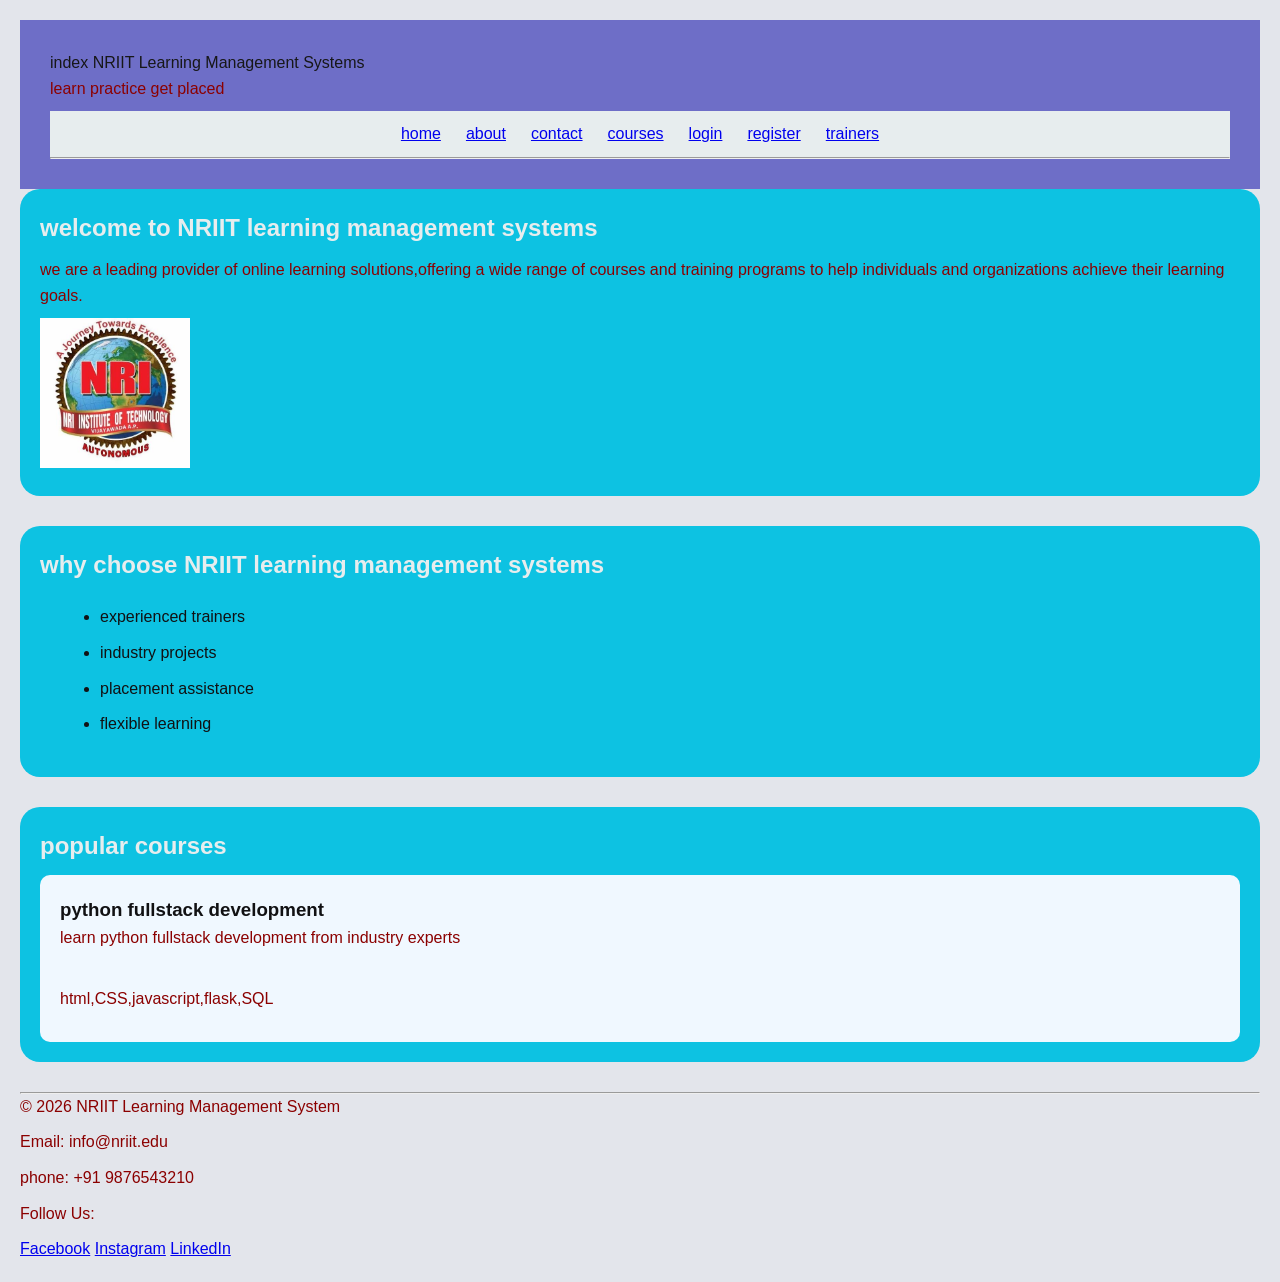
<file: index.html>
<!DOCTYPE html>
<html lang="en">
<head>
    <meta charset="UTF-8">
    <meta name="viewport" content="width=device-width, initial-scale=1.0">
    <link rel="stylesheet" href="css/style.css">
    <title>index Page</title>
</head>
<body>
    <header>
    <hl>index NRIIT Learning Management Systems</hl>
    <p>learn practice get placed</p>
    <nav>
        <a href="index.html">home</a>
        <a href="about.html">about</a>
        <a href="contact.html">contact</a>
        <a href="courses.html">courses</a>
        <a href="login.html">login</a>
        <a href="register.html">register</a>
        <a href="trainer.html">trainers</a>

    </nav>
    <hr>
    </header>
    <main>
        <section>
            <h2>welcome to NRIIT learning management systems</h2>
            <p>we are a leading provider of online learning solutions,offering a wide range of courses and training programs to help individuals and organizations achieve their learning goals.</p>
            <img src="images/image.jpg" alt="Banner" width="150">
        </section>
        <section>
            <h2>why choose NRIIT learning management systems</h2>
            <ul>
                <li>experienced trainers</li>
                <li>industry projects</li>
                <li>placement assistance</li>
                <li>flexible learning</li>
            </ul>
        </section>
        <section>
            <h2>popular courses</h2>
            <article>
                <h3>python fullstack development</h3>
                <p>learn python fullstack development from industry experts</p><br>
                <p>
                    html,CSS,javascript,flask,SQL
                </p>
            </article>
        </section>
    </main>
     <footer>
        <hr>
        <p>&copy; 2026 NRIIT Learning Management System</p>
        <p>Email: info@nriit.edu</p>
        <p>phone: +91 9876543210</p>
        <p>Follow Us:</p>
        <a href="#">Facebook</a>
        <a href="#">Instagram</a>
        <a href="#">LinkedIn</a>
    </footer>
    
</body>
</html>
</file>
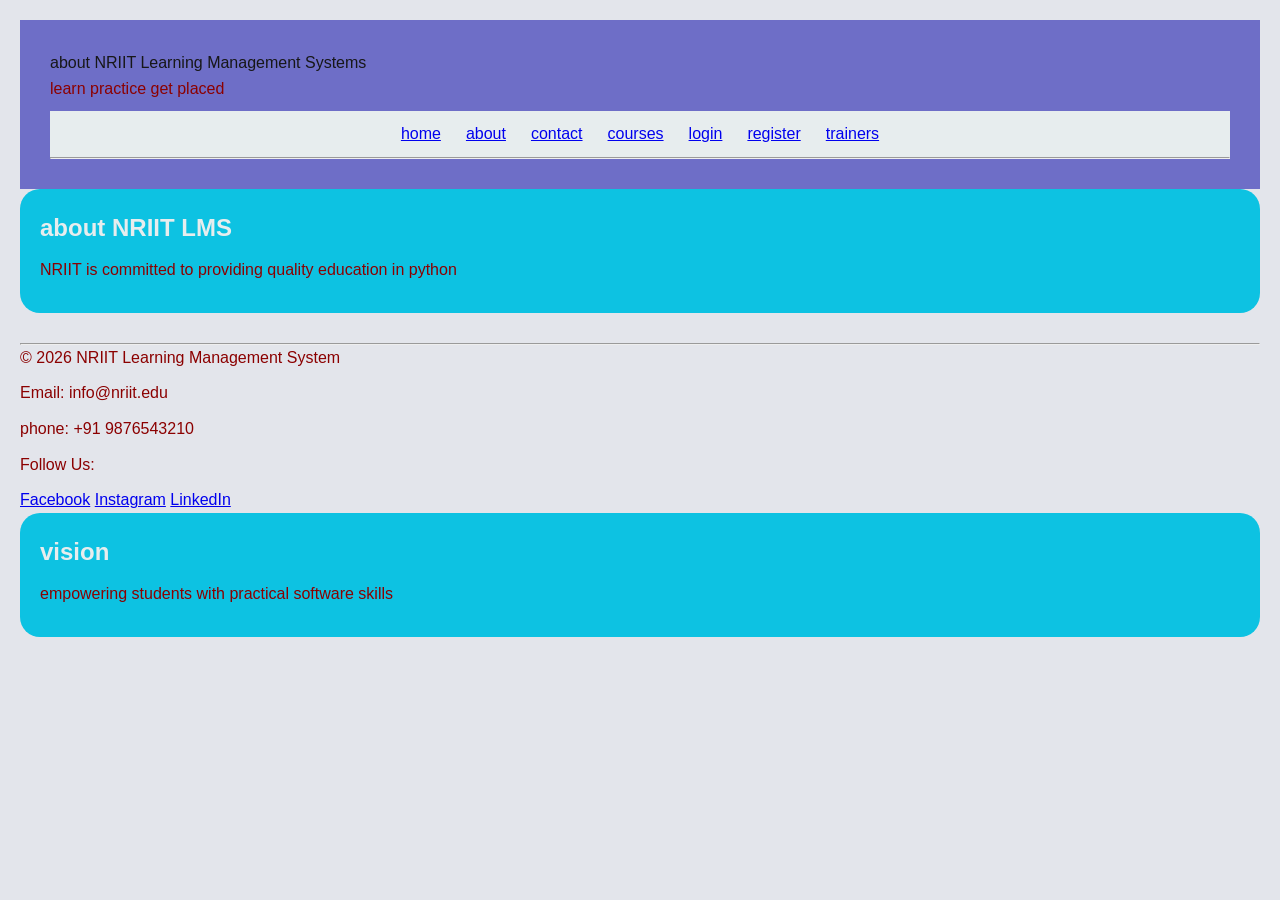
<file: about.html>
<!DOCTYPE html>
<html lang="en">
<head>
    <meta charset="UTF-8">
    <meta name="viewport" content="width=device-width, initial-scale=1.0">
    <link rel="stylesheet" href="css/style.css">
    <title>about page</title>
</head>
<body>
    <header>
    <hl>about NRIIT Learning Management Systems</hl>
    <p>learn practice get placed</p>
    <nav>
        <a href="index.html">home</a>
        <a href="about.html">about</a>
        <a href="contact.html">contact</a>
        <a href="courses.html">courses</a>
        <a href="login.html">login</a>
        <a href="register.html">register</a>
        <a href="trainer.html">trainers</a>
    </nav>
    <hr>
    </header>
    <main>
        <section>
            <h2>about NRIIT LMS</h2>
            <P>NRIIT is committed to providing quality education in python</P>
        </section>
    </main>
     <footer>
        <hr>
        <p>&copy; 2026 NRIIT Learning Management System</p>
        <p>Email: info@nriit.edu</p>
        <p>phone: +91 9876543210</p>
        <p>Follow Us:</p>
        <a href="#">Facebook</a>
        <a href="#">Instagram</a>
        <a href="#">LinkedIn</a>
    </footer>
    <section>
        <h2>vision</h2>
        <p>empowering students with practical software skills</p>
    </section>

</body>
</html>
</file>
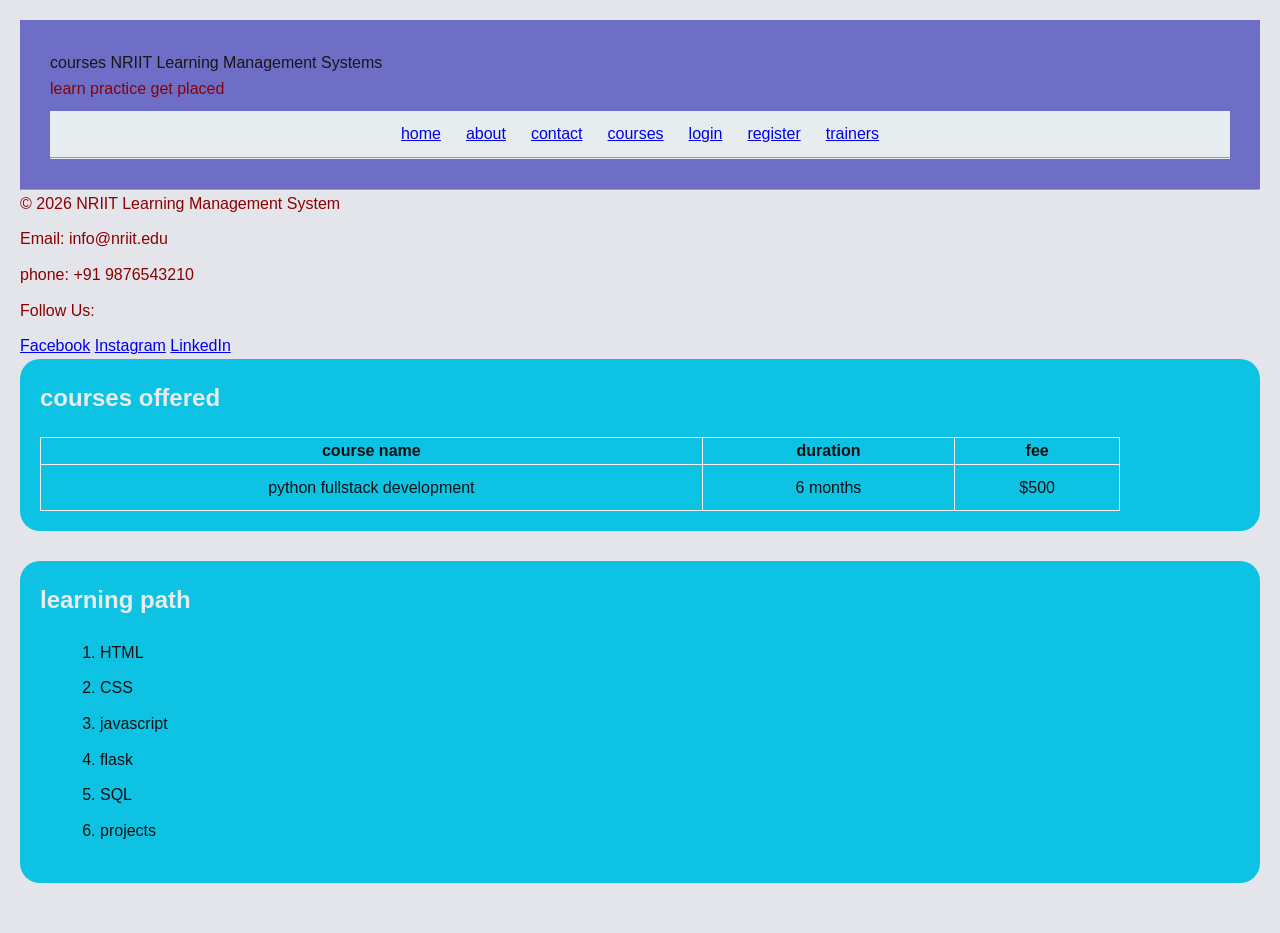
<file: courses.html>
<!DOCTYPE html>
<html lang="en">
<head>
    <meta charset="UTF-8">
    <meta name="viewport" content="width=device-width, initial-scale=1.0">
    <link rel="stylesheet" href="css/style.css">
    <title>courses page</title>
</head>
<body>
    <header>
    <hl>courses NRIIT Learning Management Systems</hl>
    <p>learn practice get placed</p>
    <nav>
        <a href="index.html">home</a>
        <a href="about.html">about</a>
        <a href="contact.html">contact</a>
        <a href="courses.html">courses</a>
        <a href="login.html">login</a>
        <a href="register.html">register</a>
        <a href="trainer.html">trainers</a>
        
    </nav>
    <hr>
    </header>
    <main>
        <footer>
        <hr>
        <p>&copy; 2026 NRIIT Learning Management System</p>
        <p>Email: info@nriit.edu</p>
        <p>phone: +91 9876543210</p>
        <p>Follow Us:</p>
        <a href="#">Facebook</a>
        <a href="#">Instagram</a>
        <a href="#">LinkedIn</a>
    </footer>
        <section>
            <h2>courses offered</h2>
            <table border="1" cellpadding="10">
                <tr>
                    <th>course name</th>
                    <th>duration</th>
                    <th>fee</th>
                </tr>
                <tr>
                    <td>python fullstack development</td>
                    <td>6 months</td>
                    <td>$500</td>
                </tr>
            </table>

        </section>
        <section>
            <h2>learning path</h2>
            <ol>
                <li>HTML</li>
                <li>CSS</li>
                <li>javascript</li>
                <li>flask</li>
                <li>SQL</li>
                <li>projects</li>
            </ol>
        </section>
    </main>
</body>
</html>
</file>
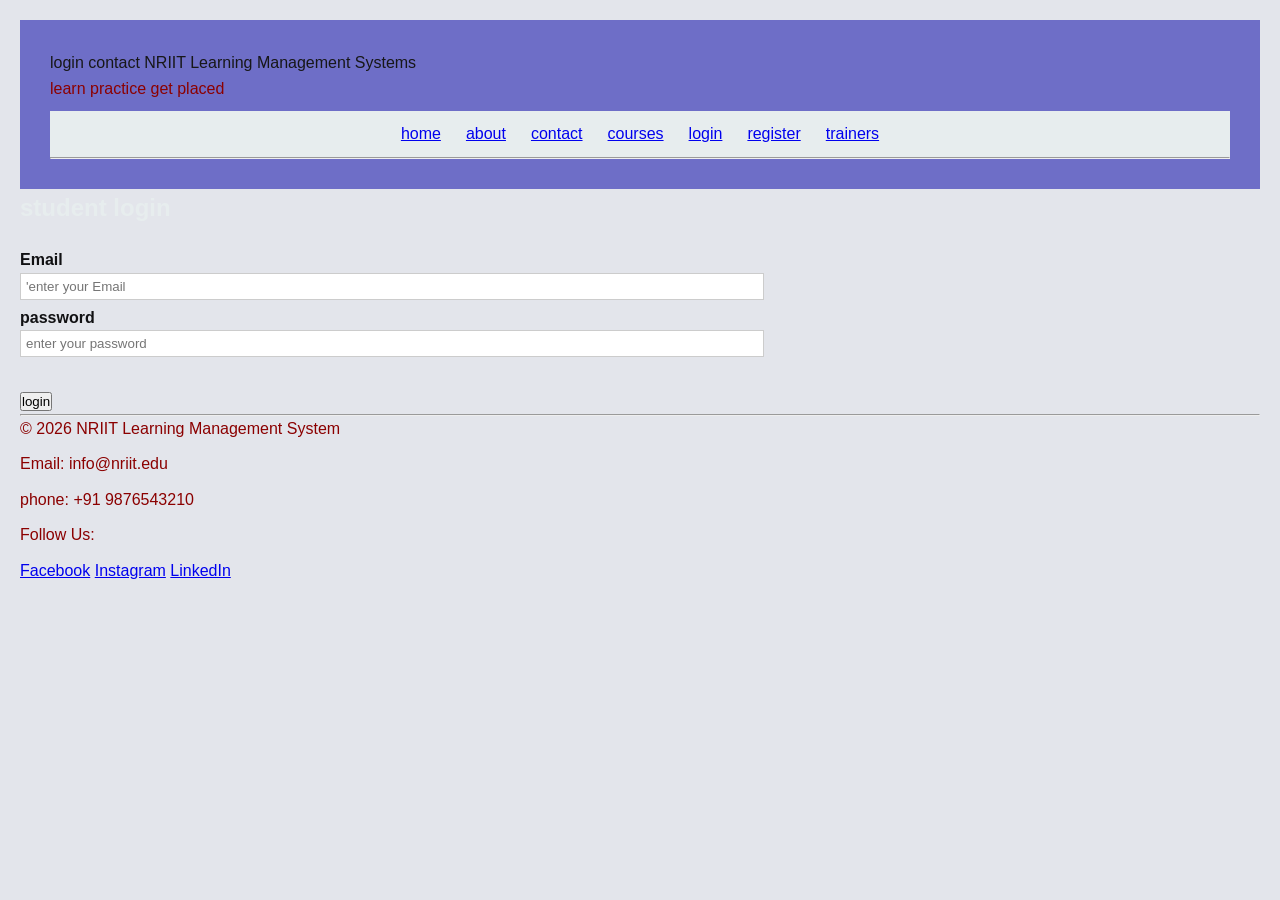
<file: login.html>
<!DOCTYPE html>
<html lang="en">
<head>
    <meta charset="UTF-8">
    <meta name="viewport" content="width=device-width, initial-scale=1.0">
    <link rel="stylesheet" href="css/style.css">
    <title>login page</title>
</head>
<body>
    <header>
    <hl>login contact NRIIT Learning Management Systems</hl>
    <p>learn practice get placed</p>
    <nav>
        <a href="index.html">home</a>
        <a href="about.html">about</a>
        <a href="contact.html">contact</a>
        <a href="courses.html">courses</a>
        <a href="login.html">login</a>
        <a href="register.html">register</a>
        <a href="trainer.html">trainers</a>
        
    </nav>
    <hr>
    </header>
    <main>
        <h2>student login</h2>
        <form>
            <label>Email</label>
            <input type="email" placeholder="'enter your Email"<br><br>
            <label>password</label>
            <input type="password" placeholder="enter your password"><br><br>
            <input type="submit" value="login">
        </form>
    </main>
    <footer>
        <hr>
        <p>&copy; 2026 NRIIT Learning Management System</p>
        <p>Email: info@nriit.edu</p>
        <p>phone: +91 9876543210</p>
        <p>Follow Us:</p>
        <a href="#">Facebook</a>
        <a href="#">Instagram</a>
        <a href="#">LinkedIn</a>
    </footer>
    
</body>
</html>
</file>
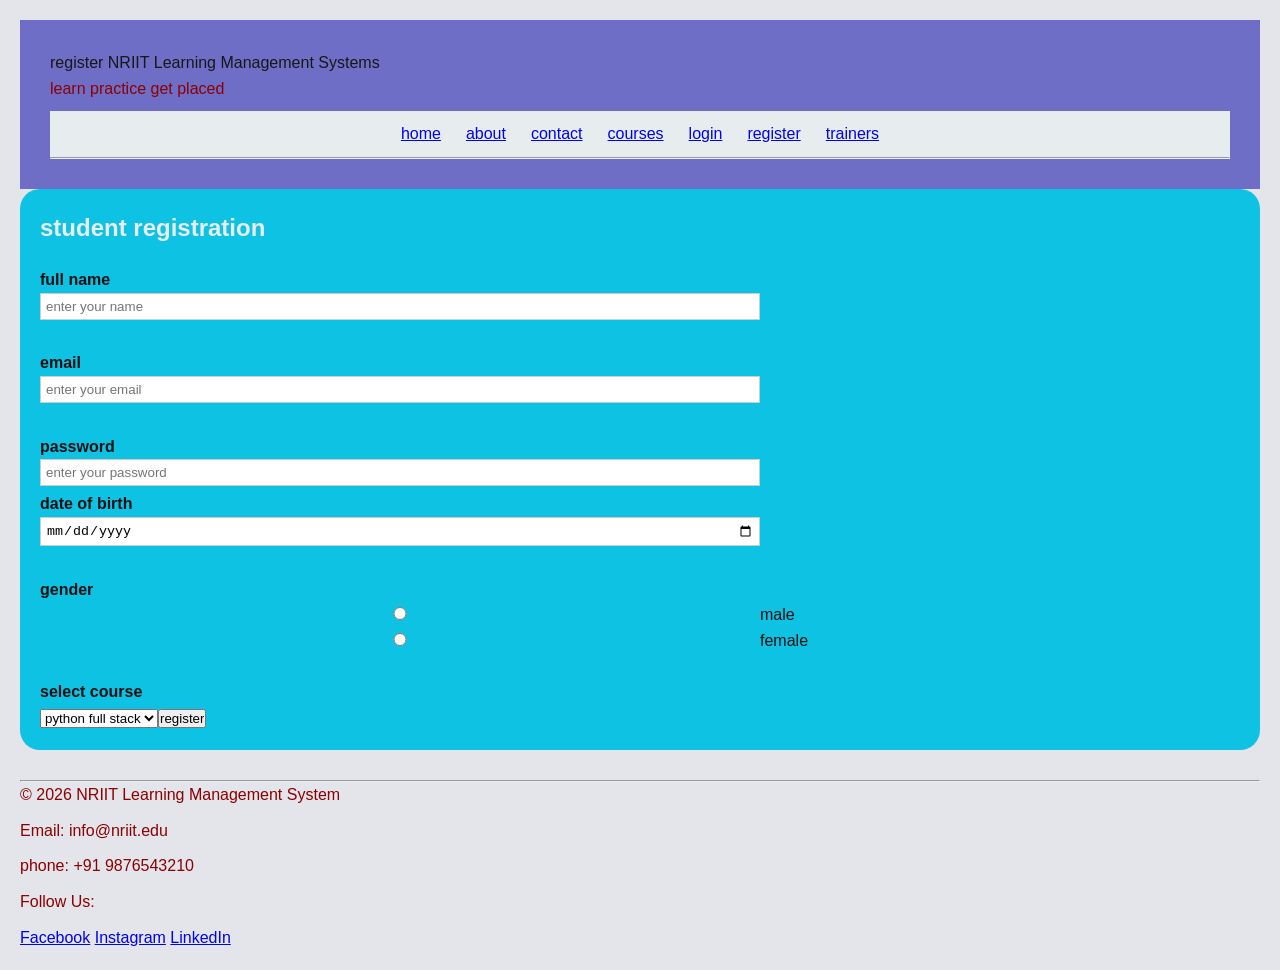
<file: register.html>
<!DOCTYPE html>
<html lang="en">
<head>
    <meta charset="UTF-8">
    <meta name="viewport" content="width=device-width, initial-scale=1.0">
    <link rel="stylesheet" href="css/style.css">
    <title>register page</title>
</head>
<body>
    <header>
    <hl>register NRIIT Learning Management Systems</hl>
    <p>learn practice get placed</p>
    <nav>
        <a href="index.html">home</a>
        <a href="about.html">about</a>
        <a href="contact.html">contact</a>
        <a href="courses.html">courses</a>
        <a href="login.html">login</a>
        <a href="register.html">register</a>
        <a href="trainer.html">trainers</a>
        
    </nav>
    <hr>
    </header>
    <main>
        <section>
            <h2>student registration</h2>
            <form>
                <label>full name</label>
                <input type="text" placeholder="enter your name"><br><br>
                <label>email</label>
                <input type="email" placeholder="enter your email"><br><br>
                <label>password</label>
                <input type="password" placeholder="enter your password"<br><br>
                <label>date of birth</label>
                <input type="date"><br><br>
                <label>gender</label>
                <input type="radio" name="gender"
                value="male">male
                <input type="radio" name="gender"
                value="female">female
                <br><br>
                <label>select course</label>
                <select>
                    <option>python full stack</option>
                    <option>java full stack</option>
                    <option>data science</option>
                    <input type="submit" value="register">
            </form>
        </section>
    </main>
    <footer>
        <hr>
        <p>&copy; 2026 NRIIT Learning Management System</p>
        <p>Email: info@nriit.edu</p>
        <p>phone: +91 9876543210</p>
        <p>Follow Us:</p>
        <a href="#">Facebook</a>
        <a href="#">Instagram</a>
        <a href="#">LinkedIn</a>
    </footer>
    
</body>
</html>
</file>
<file: css/style.css>
*{
    margin: 0;
    padding: 0;
    box-sizing: border-box;
}
  body{
    font-family: Arial, Helvetica, sans-serif;
    line-height: 1.6;
    background-color: #e3e5eb;
    color: #111113;
    padding: 20px;
}
header{
    background-color:#6e6ec7;
    color:rgb(23, 23, 24);
    padding: 30px;
    text-allign:center;
}
hr{
    marginb: 20px 0;
}
nav{
    background-color:#e7edee;
    padding: 10px;
    justify-content: center;
    gap: 25px;
    margin-top: 10px;
    flex-wrap: wrap;
    display: flex;
};
nav a:hover{
    text-decoration: underline
}
main{
    margin:auto;
    width:90%
    margin-top: 30px;
}
section{
    margin-bottom: 30px;
    background-color:#0dc2e2;
    padding: 20px;
    border-radius: 20px;
}
h2{
    color:#e7edee;
    margin-bottom: 10px
}
p{
    color:darkred;
    margin-bottom: 10px;

}
.banner{
    width: 60%;
    display: block;
    margin: 20px auto;
    border-radius: 10px;
}
ul{
    list-style-type: disc;
    margin-left: 50px;
    padding: 10px;
}
li{
    margin-bottom: 10px
}
article{
    background-color: aliceblue;
    padding: 20px;
    border-radius: 10px;
}
article:hover{
    background-color:rgb(71, 177, 238), 131, 131)
}
table{
    width: 90%;
    border-collapse: collapse;
    margin-top: 20px;
    color:#111113
}
td{
    padding: 10px;
    text-align: center;
}
table, th, td{
    border: 1px solid #f5f5f5
}
tr:hover{
    background-color:#6e6ec7
}
ol{
    margin-left: 50px;
    padding: 10px;
}
0l li{
    margin-bottom: 10px;
}
form{
    margin-top: 20px;
}
label{
    display: block;
    margin: bottom 2px;
    font-weight: bold;
}
input:not([type="submit"]):not([type="submit"]) {
    width: 60%;
    padding: 5px;
    margin-bottom: 5px;
    border: 1px solid #ccc;
    border-radius
}
</file>
